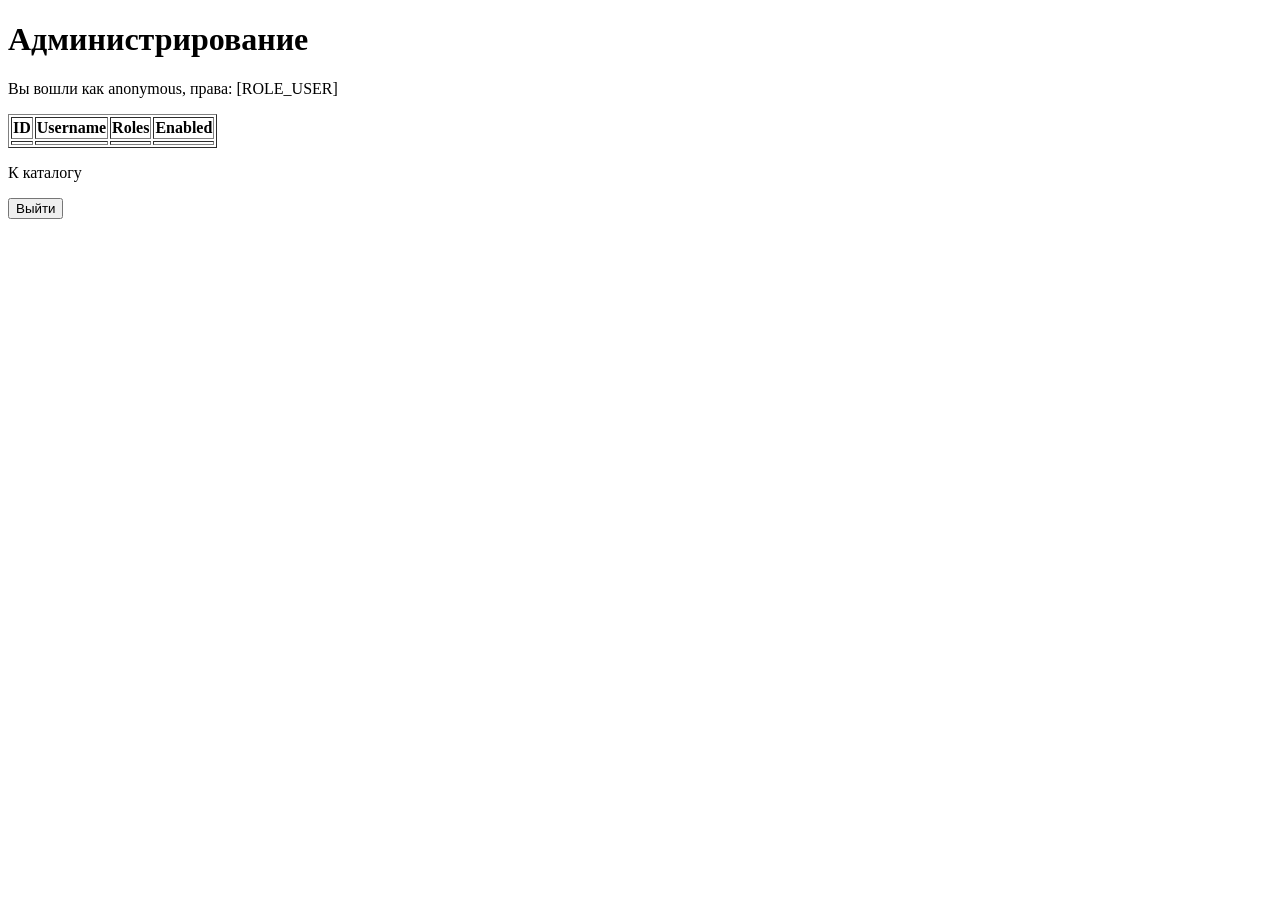
<file: src/main/resources/templates/admin.html>
<!DOCTYPE html>
<html xmlns:th="http://www.thymeleaf.org"
      xmlns:sec="http://www.thymeleaf.org/extras/spring-security">
<head>
    <meta charset="UTF-8">
    <title>Admin</title>
</head>
<body>
<h1>Администрирование</h1>

<p>Вы вошли как <span sec:authentication="name">anonymous</span>,
    права: <span sec:authentication="principal.authorities">[ROLE_USER]</span></p>

<table border="1">
    <tr><th>ID</th><th>Username</th><th>Roles</th><th>Enabled</th></tr>
    <tr th:each="u : ${users}">
        <td th:text="${u.id}"></td>
        <td th:text="${u.username}"></td>
        <td th:text="${u.roles}"></td>
        <td th:text="${u.enabled}"></td>
    </tr>
</table>

<p><a th:href="@{/books}">К каталогу</a></p>

<form th:action="@{/logout}" method="post">
    <button type="submit">Выйти</button>
</form>
</body>
</html>
</file>
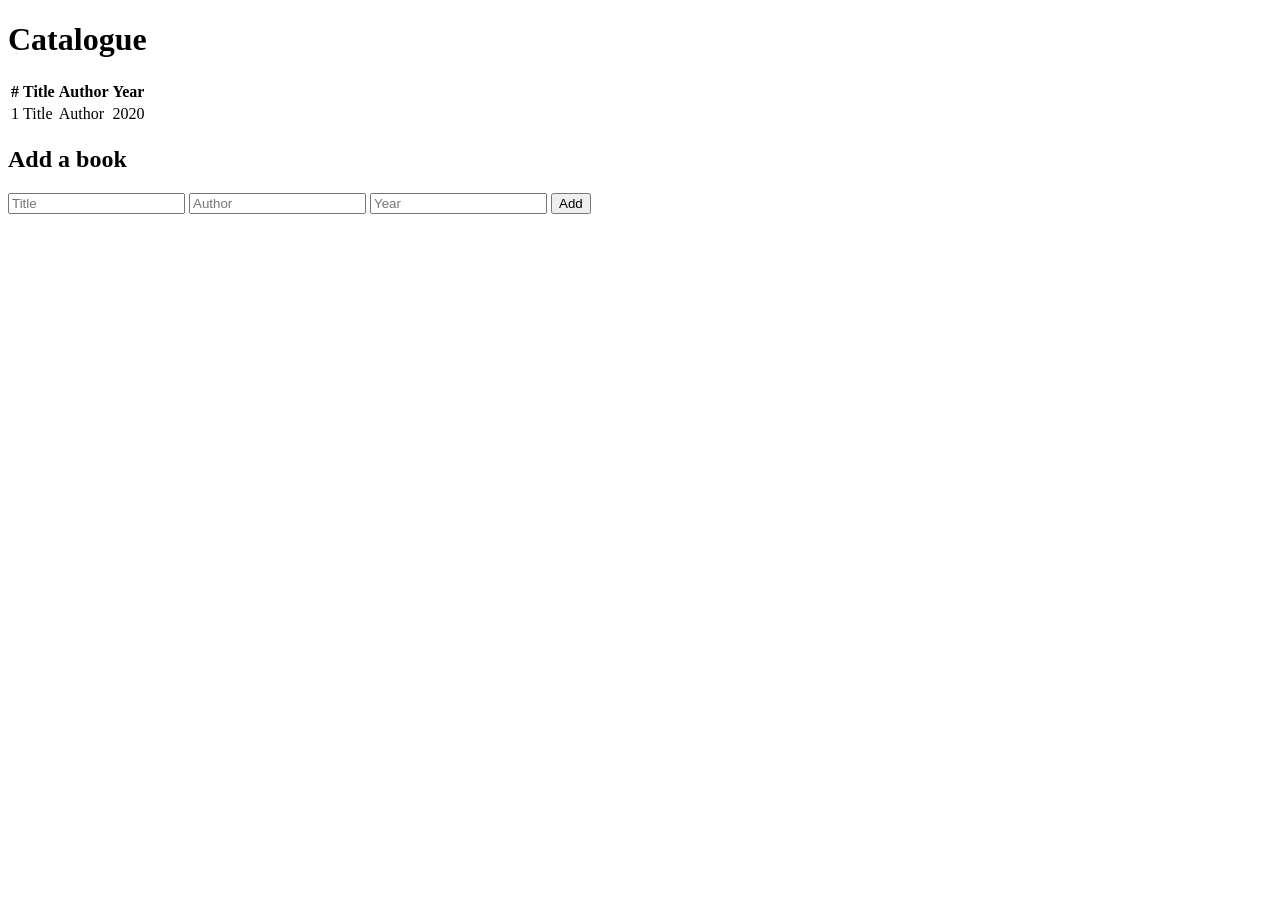
<file: src/main/resources/templates/books/list.html>
<!DOCTYPE html>
<html xmlns:th="http://www.thymeleaf.org" xmlns:sec="http://www.w3.org/1999/xhtml">
<head>
    <meta charset="UTF-8">
    <title th:text="${title}">Catalogue</title>
    <link rel="stylesheet" th:href="@{/css/app.css}">
</head>
<body>
<h1 th:text="${title}">Catalogue</h1>

<p th:if="${message}" class="flash" th:text="${message}"></p>

<table>
    <tr><th>#</th><th>Title</th><th>Author</th><th>Year</th></tr>
    <tr th:each="book : ${books}">
        <td th:text="${book.id}">1</td>
        <td th:text="${book.title}">Title</td>
        <td th:text="${book.author}">Author</td>
        <td th:text="${book.year}">2020</td>
    </tr>
</table>

<h2>Add a book</h2>
<form sec:authorize="hasAnyRole('LIBRARIAN', 'ADMIN')" th:action="@{/books}" method="post">
    <input name="title" placeholder="Title" required>
    <input name="author" placeholder="Author" required>
    <input name="year" type="number" placeholder="Year" required>
    <button type="submit">Add</button>

</form>

</body>
</html>
</file>
